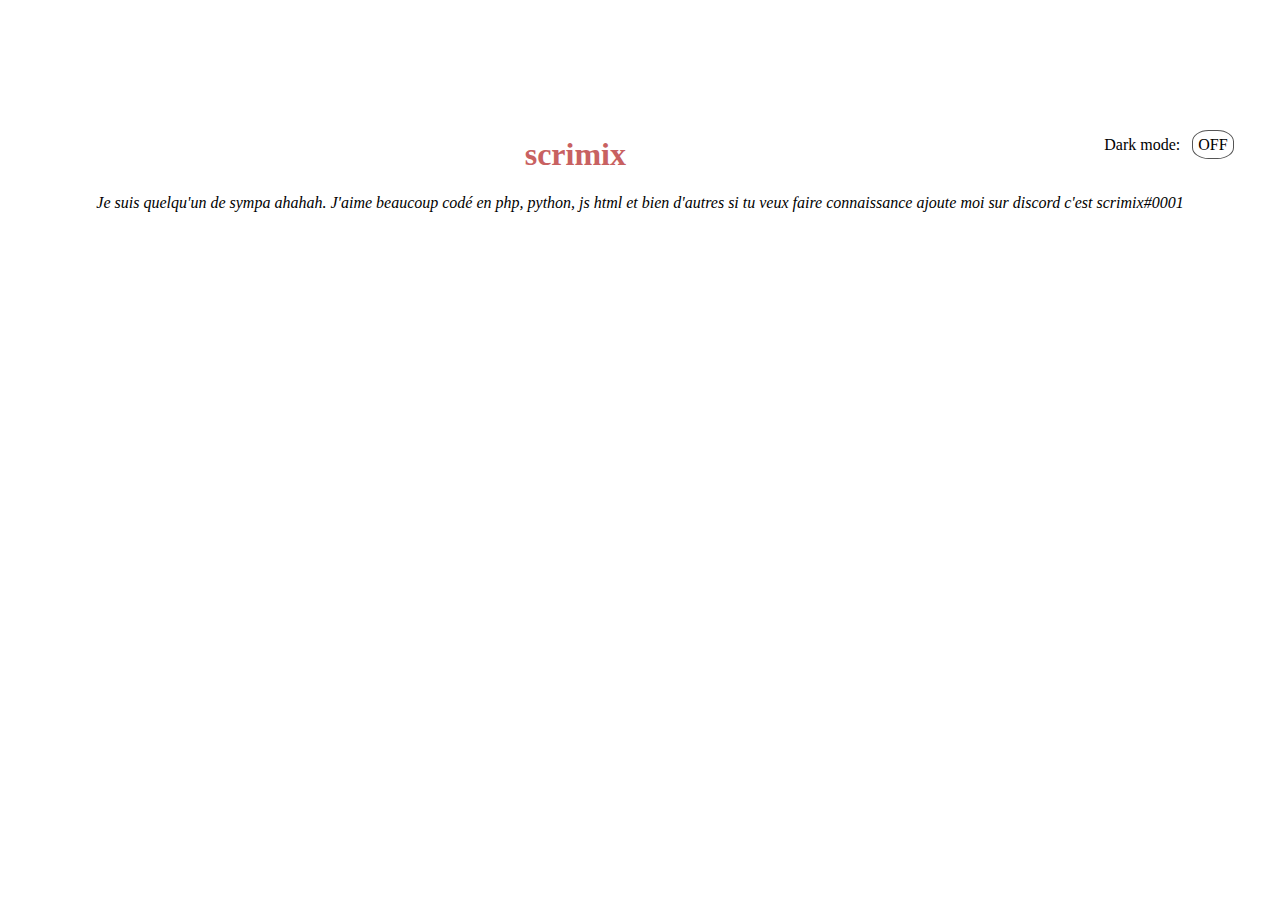
<file: Mon site.html/test.html>
<html lang="en">
<head>
    <meta charset="UTF-8">
    <meta name="viewport"
        content="width=device-width, initial-scale=1.0">
    <title>Dark Mode</title>
     
    <script src=
"https://cdnjs.cloudflare.com/ajax/libs/jquery/3.4.0/jquery.min.js">
    </script>
     
    <style>
        body{
        padding:10% 3% 10% 3%;
        text-align:center;
        }
        img{
            height:140px;
                width:140px;
        }
        h1{
        color: #c86161;
        }
        .mode {
            float:right;
        }
        .change {
            cursor: pointer;
            border: 1px solid #555;
            border-radius: 40%;
            width: 20px;
            text-align: center;
            padding: 5px;
            margin-left: 8px;
        }
        .dark{
            background-color: #222;
            color: #e6e6e6;
        }
    </style>
</head>
 
<body>
    <div class="mode">
        Dark mode:            
        <span class="change">OFF</span>
        
    </div>
     
    <div>
        <h1>scrimix</h1>
         
<p><i>Je suis quelqu'un de sympa ahahah. J'aime beaucoup codé en php, python, js html et bien d'autres si tu veux faire connaissance ajoute moi sur discord c'est scrimix#0001</i></p>
    <script>
        $( ".change" ).on("click", function() {
            if( $( "body" ).hasClass( "dark" )) {
                $( "body" ).removeClass( "dark" );
                $( ".change" ).text( "OFF" );
            } else {
                $( "body" ).addClass( "dark" );
                $( ".change" ).text( "ON" );
            }
        });
    </script>
</body>
</file>
